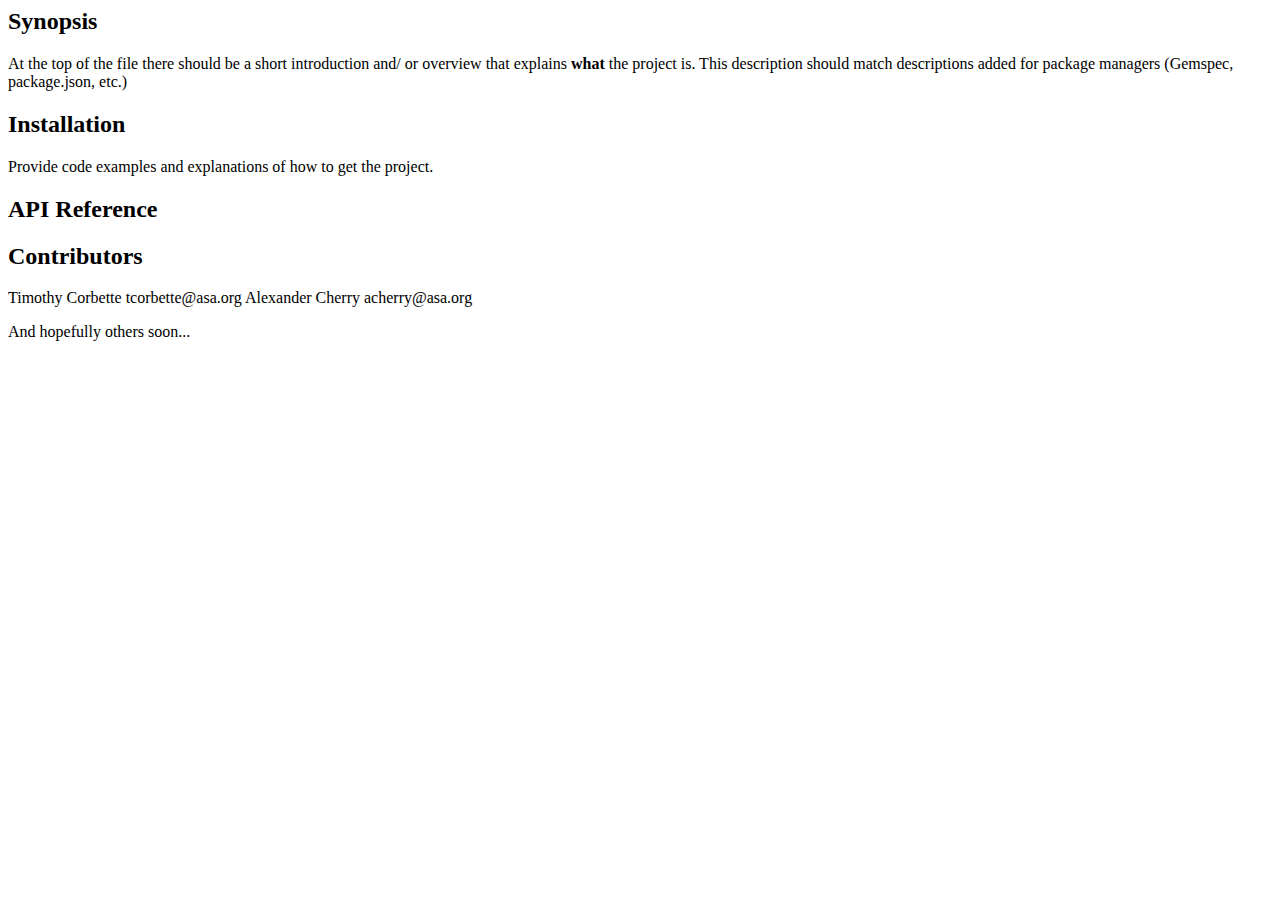
<file: README.html>
<html>
      <head>
        <meta charset="UTF-8">
        <title>README.md</title>
      </head>
      <body>
        <h2 id="synopsis">Synopsis</h2>
<p>At the top of the file there should be a short introduction and/ or overview that explains <strong>what</strong> the project is. This description should match descriptions added for package managers (Gemspec, package.json, etc.)</p>
<h2 id="installation">Installation</h2>
<p>Provide code examples and explanations of how to get the project.</p>
<h2 id="api-reference">API Reference</h2>
<h2 id="contributors">Contributors</h2>
<p>Timothy Corbette tcorbette@asa.org
Alexander Cherry acherry@asa.org</p>
<p>And hopefully others soon...</p>

      </body>
    </html>
</file>
